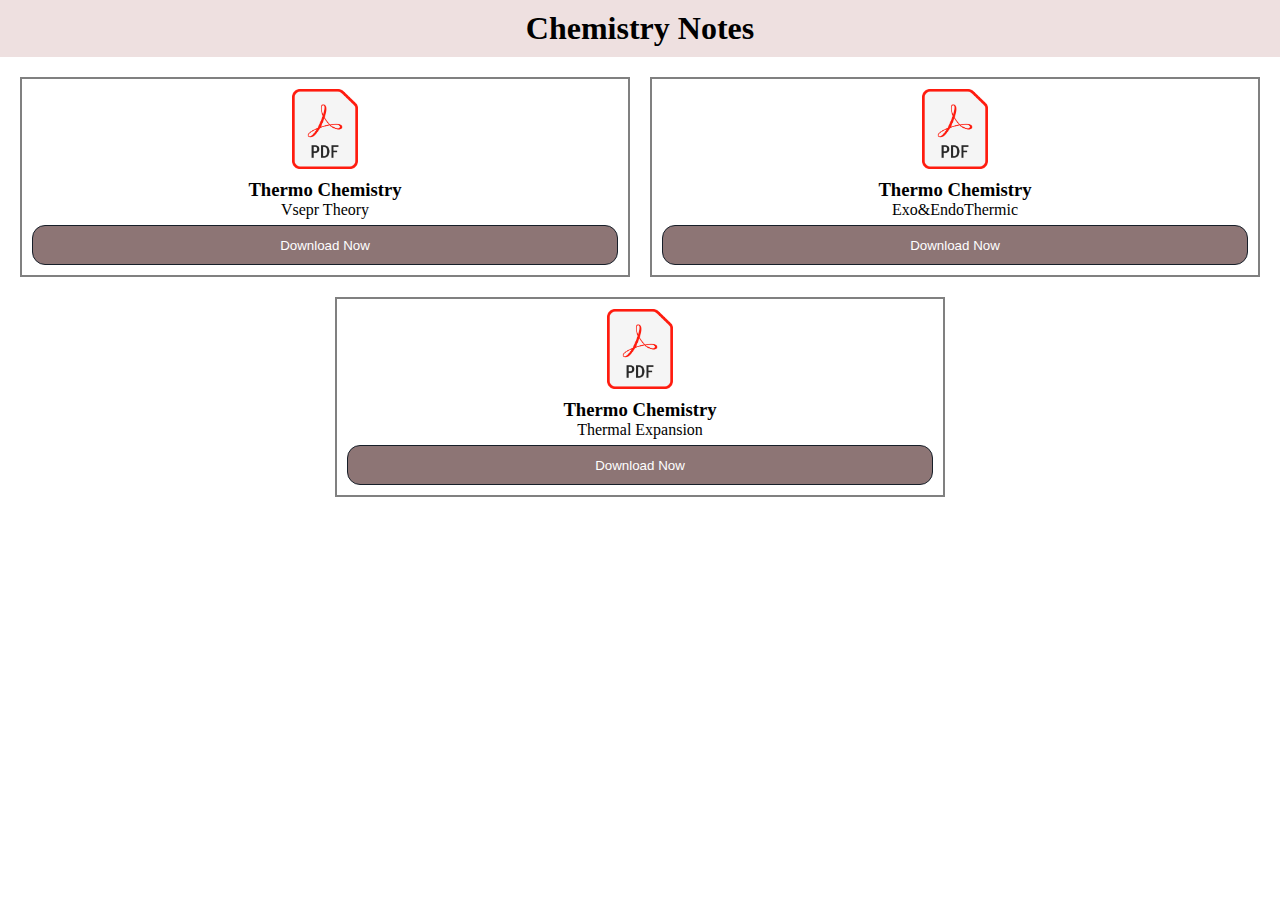
<file: chnotes.html>
<!DOCTYPE html>
<html lang="en">
<head>
  <meta charset="UTF-8">
  <meta http-equiv="X-UA-Compatible" content="IE=edge">
  <meta name="viewport" content="width=device-width, initial-scale=1.0">
  <title>NOTES-SARASWATI-P.C.M-INSTITUTE</title>
  <style>
    * {
      margin: 0;
      padding: 0;
      box-sizing: border-box;
    }
    header {
      display: flex;
      justify-content: center;
      background-color: rgba(221, 194, 194, 0.5);
      width: 100%;
      padding: 10px;
    }
    
    .container {
      display: flex;
      flex-wrap: wrap;
      justify-content: center;
      align-items: center;
      padding: 10px;
    }
    
    .pdf {
      border: 2px solid gray;
      width: calc(50% - 20px);
      height: 200px;
      margin: 10px;
      display: flex;
      flex-direction: column;
      justify-content: space-between;
      padding: 10px;
      text-align: center;
    }
    
    .pdf div {
      display: flex;
      flex-direction: column;
      align-items: center;
    }
    
    .pdf img {
      height: 80px;
      margin-bottom: 10px;
    }
    
    button {
      width: 100%;
      height: 40px;
      background-color: #8d7575;
      color: white;
      border: 1px solid rgb(23, 31, 41);
      border-radius: 13px;
      cursor: pointer;
    }
    
    button:hover {
      background-color: #ede1e1;
      border: 1px solid grey;
    }
    
    @media screen and (max-width: 600px) {
      .pdf {
        width: calc(100% - 20px);
      }
    }
  </style>
</head>
<body>
  <header>
    <h1>Chemistry Notes</h1>
  </header>
  <main class="container">
    <div class="pdf">
      <div>
        <img src="photo/Documents/PDF_file_icon.svg.png" alt="pdf image">
        <h3>Thermo Chemistry</h3>
        <p>Vsepr Theory</p>
      </div>
      <a href="photo/Documents/chemistry .pdf" download="download pdf"><button>Download Now</button></a>
    </div>
    <div class="pdf">
      <div>
        <img src="photo/Documents/PDF_file_icon.svg.png" alt="pdf image">
        <h3>Thermo Chemistry</h3>
        <p>Exo&EndoThermic</p>
      </div>
      <a href="photo/Documents/Exo&EndoThermic.pdf" download="download pdf"><button>Download Now</button></a>
    </div>
    <div class="pdf">
      <div>
        <img src="photo/Documents/PDF_file_icon.svg.png" alt="pdf image">
        <h3>Thermo Chemistry</h3>
        <p>Thermal Expansion</p>
      </div>
      <a href="photo/Documents/ThermalExpansion.pdf" download="download pdf"><button>Download Now</button></a>
    </div>
  </main>
</
</file>
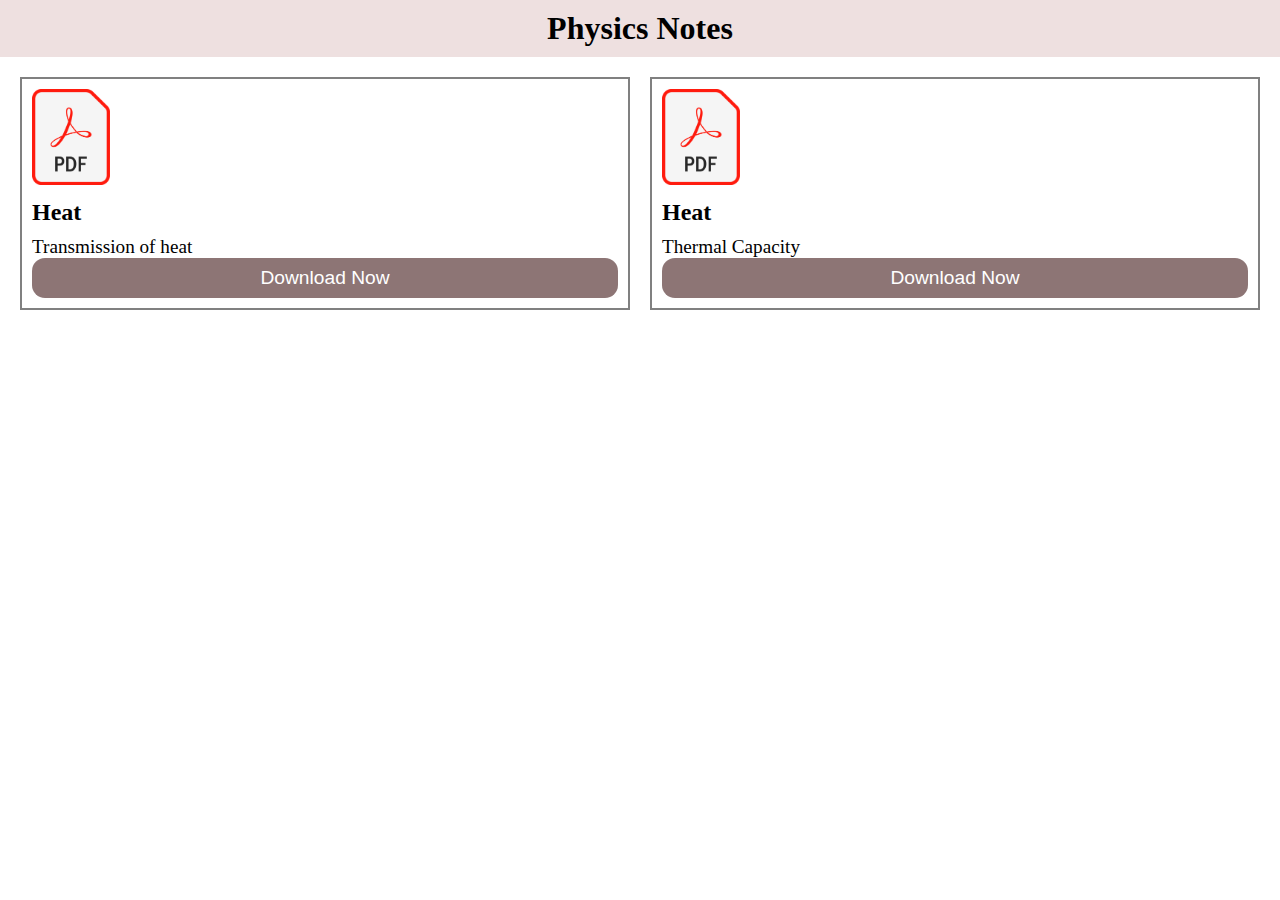
<file: notes.html>
<!DOCTYPE html>
<html lang="en">
<head>
  <meta charset="UTF-8">
  <meta http-equiv="X-UA-Compatible" content="IE=edge">
  <meta name="viewport" content="width=device-width, initial-scale=1.0">
  <title>NOTES-SARASWATI-P.C.M-INSTITUTE</title>
  <style>
    * {
      margin: 0;
      padding: 0;
      box-sizing: border-box;
    }
    header {
      display: flex;
      justify-content: center;
      background-color: rgba(221, 194, 194, 0.5);
      padding: 10px;
    }
    .container {
      display: grid;
      grid-template-columns: repeat(auto-fit, minmax(250px, 1fr));
      gap: 20px;
      padding: 20px;
    }
    .pdf {
      border: 2px solid gray;
      display: flex;
      flex-direction: column;
      justify-content: space-between;
      padding: 10px;
    }
    .pdf img {
      height: 6rem;
    }
    .pdf h3 {
      font-size: 1.5rem;
      margin: 10px 0;
    }
    .pdf p {
      font-size: 1.2rem;
      margin: 0;
    }
    button {
      width: 100%;
      height: 2.5rem;
      background-color: #8d7575;
      color: white;
      border: none;
      border-radius: 13px;
      cursor: pointer;
      font-size: 1.2rem;
      transition: all 0.3s ease;
    }
    button:hover {
      background-color: #ede1e1;
      color: #8d7575;
    }
    @media screen and (max-width: 767px) {
      .pdf {
        height: auto;
        margin: 0;
      }
    }
  </style>
</head>
<body>
  <header>
    <h1>Physics Notes</h1>
  </header>
  <main class="container">
    <div class="pdf">
      <div>
        <img src="photo/Documents/PDF_file_icon.svg.png" alt="pdf image">
        <h3>Heat</h3>
        <p>Transmission of heat</p>
      </div>
      <a href="photo/Documents/physics.pdf" download="download pdf"><button>Download Now</button></a>
    </div>
    <div class="pdf">
      <div>
        <img src="photo/Documents/PDF_file_icon.svg.png" alt="pdf image">
        <h3>Heat</h3>
        <p>Thermal Capacity</p>
      </div>
      <a href="photo/Documents/ThermalCapacity.pdf" download="download pdf"><button>Download Now</button></a>
    </div>
  </main>
</body>
</html>
</file>
